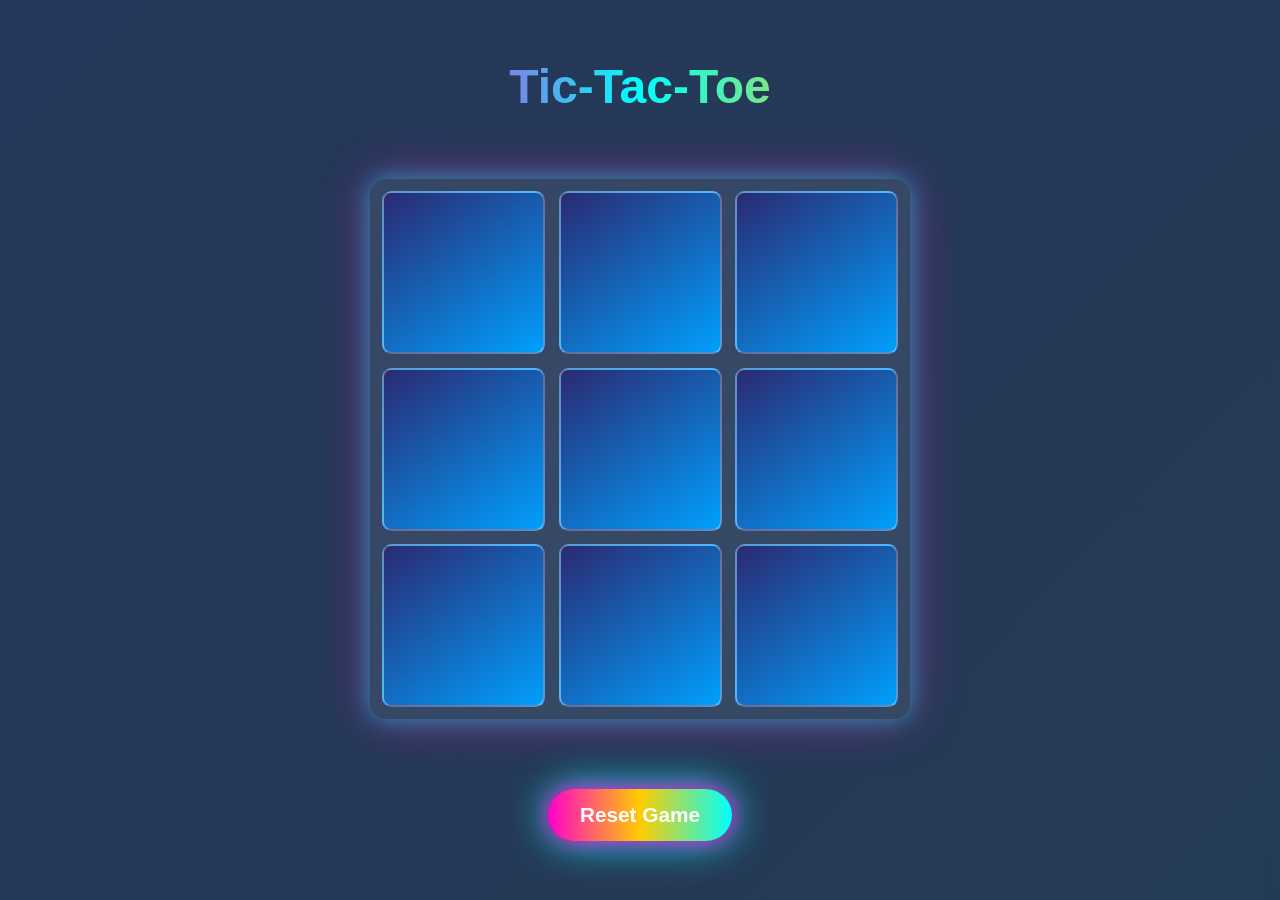
<file: index.html>
<!doctype html>
<html lang="en">
  <head>
    <meta charset="UTF-8" />
    <meta name="viewport" content="width=device-width, initial-scale=1.0" />
    <meta name="google-site-verification" content="YOUR_CODE_HERE" />
    <title>Tic-Tac-Toe</title>
    <link rel="stylesheet" href="style.css" />
  </head>
  <body>
    <main>
      <h1>Tic-Tac-Toe</h1>
      <div class="container">
        <div class="game">
          <button class="box"></button>
          <button class="box"></button>
          <button class="box"></button>
          <button class="box"></button>
          <button class="box"></button>
          <button class="box"></button>
          <button class="box"></button>
          <button class="box"></button>
          <button class="box"></button>
        </div>
      </div>
      <button id="reset">Reset Game</button>

      <!-- Optional hidden form field to satisfy Google autofill -->
      <form style="display: none">
        <input type="text" id="dummy" name="dummy" autocomplete="off" />
      </form>
    </main>

    <script src="tic-tac-toe.js"></script>
  </body>
</html>
</file>
<file: style.css>
* {
  margin: 0;
  padding: 0;
  box-sizing: border-box;
}

body {
  background: linear-gradient(135deg, #25375a, #243b55);
  font-family: "Poppins", sans-serif;
  text-align: center;
  min-height: 100vh;
  display: flex;
  flex-direction: column;
  justify-content: center;
  align-items: center;
  color: #fff;
}

h1 {
  font-size: 3rem;
  margin-bottom: 20px;
  background: linear-gradient(90deg, #ff00cc, #00ffff, #ffcc00);
  background-clip: text;
  -webkit-background-clip: text;
  -webkit-text-fill-color: transparent;
  animation: glowText 2s infinite alternate;
}

@keyframes glowText {
  from {
    text-shadow:
      0 0 15px #ff00cc,
      0 0 30px #00ffff;
  }
  to {
    text-shadow:
      0 0 20px #ffcc00,
      0 0 40px #00ffff;
  }
}

.container {
  height: 70vh;
  display: flex;
  align-items: center;
  justify-content: center;
}

.game {
  display: grid;
  grid-template-columns: repeat(3, 1fr);
  grid-template-rows: repeat(3, 1fr);
  gap: 1.5vmin;
  height: 60vmin;
  width: 60vmin;
  padding: 12px;
  background: rgba(255, 255, 255, 0.08);
  border-radius: 1rem;
  box-shadow:
    0 0 25px rgba(0, 255, 255, 0.5),
    0 0 50px rgba(255, 0, 200, 0.4);
  backdrop-filter: blur(6px);
}

.box {
  aspect-ratio: 1/1;
  border-radius: 0.6rem;
  border: 2px solid rgba(255, 255, 255, 0.3);
  font-size: 8vmin;
  font-weight: bold;
  color: #00ffff;
  background: linear-gradient(145deg, #2a2a72, #009ffd);
  cursor: pointer;
  transition: all 0.3s ease;
  display: flex;
  align-items: center;
  justify-content: center;
  text-shadow:
    0 0 15px #00ffff,
    0 0 30px #ff00cc;
}

.box:hover {
  transform: scale(1.1);
  background: linear-gradient(145deg, #ff00cc, #ffcc00);
  box-shadow:
    0 0 20px #ffcc00,
    0 0 40px #00ffff;
  color: #fff;
}

.box:active {
  transform: scale(0.95);
  background: linear-gradient(145deg, #00ffff, #009ffd);
}

#reset {
  all: unset;
  display: inline-block;
  margin-top: 25px;
  padding: 14px 32px;
  font-size: 1.3rem;
  font-weight: bold;
  border-radius: 30px;
  background: linear-gradient(90deg, #ff00cc, #ffcc00, #00ffff);
  color: white;
  cursor: pointer;
  text-align: center;
  box-shadow:
    0 0 20px #ff00cc,
    0 0 40px #00ffff;
  transition: all 0.3s ease;
}

#reset:hover {
  transform: scale(1.1);
  box-shadow:
    0 0 25px #ffcc00,
    0 0 50px #00ffff,
    0 0 70px #ff00cc;
}

#reset:active {
  transform: scale(0.95);
  background: linear-gradient(90deg, #00ffff, #ff00cc, #ffcc00);
}
</file>
